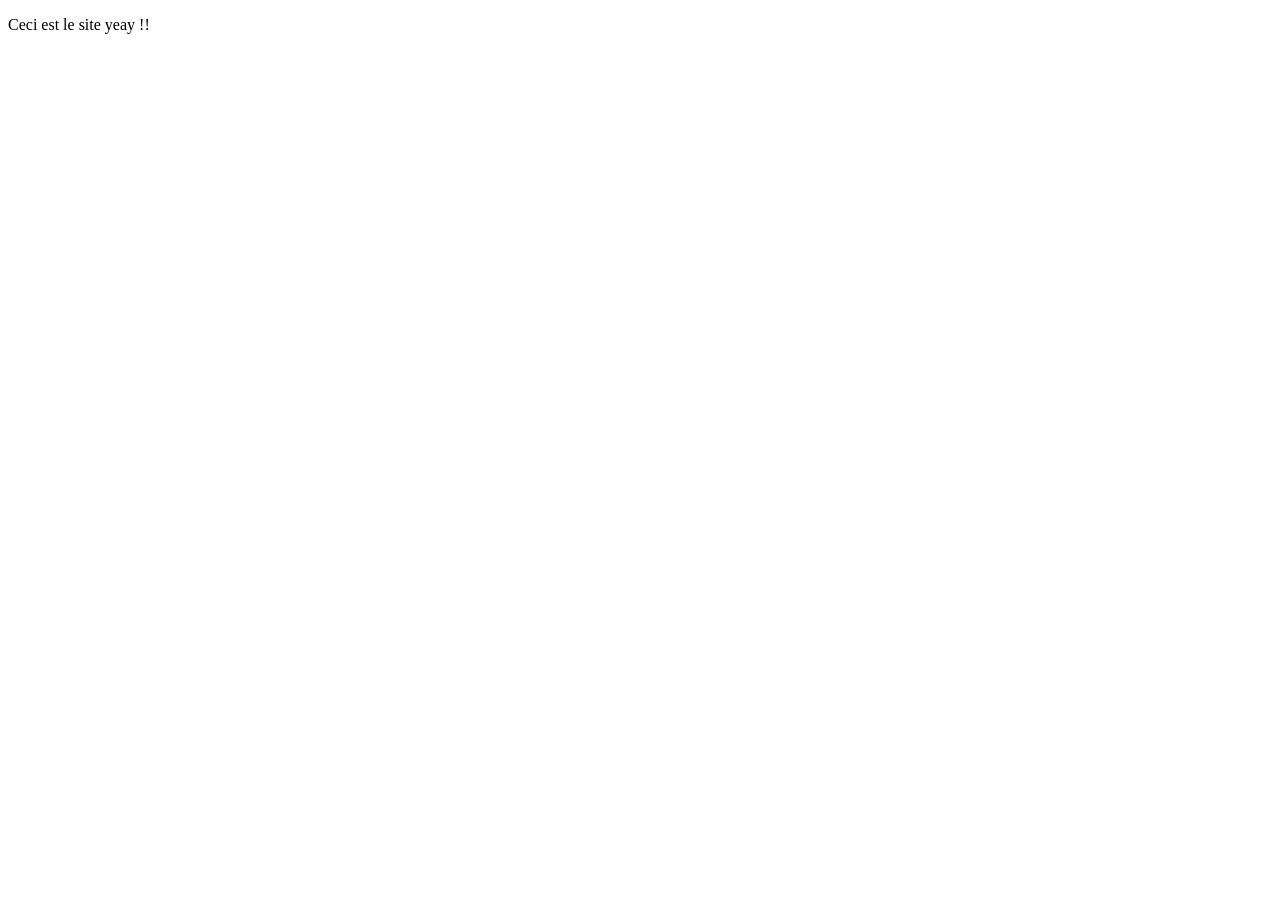
<file: index.html>
<!DOCTYPE html>
<html lang="fr">
<head>
    <meta charset="UTF-8">
    <meta name="viewport" content="width=device-width, initial-scale=1.0">
    <title>Projet World</title>
</head>
<body>
    <p>Ceci est le site yeay !!</p>
</body>
</html>
</file>
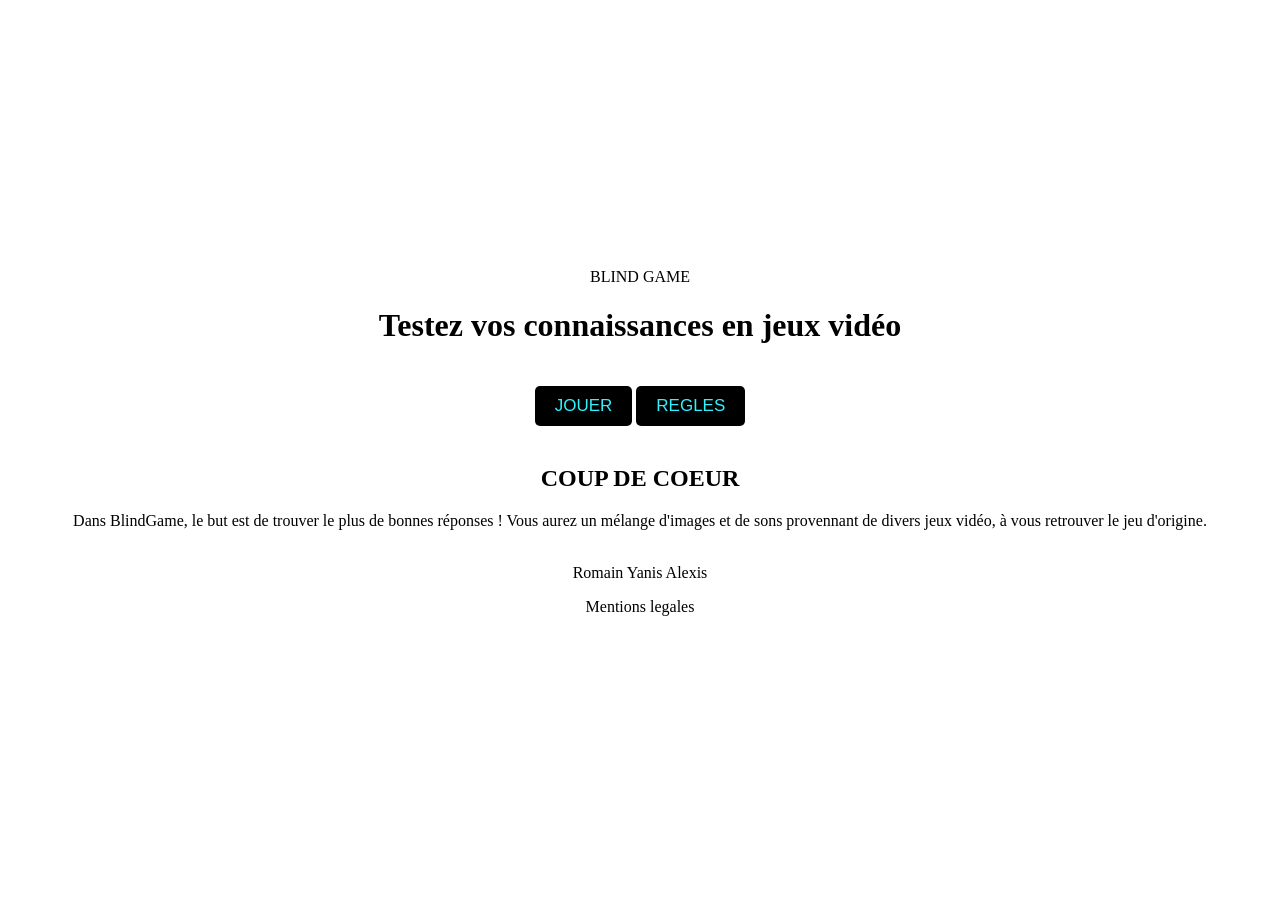
<file: Page/Acceuil.html>
<html>
<head>
    <link rel="stylesheet" href="../Style/style.css">
    <title>BLIND GAME</title>
    <meta>BLIND GAME</meta>    <!-- Entête identique-->
</head>
<body>
    <div>
    <h1> Testez vos connaissances en jeux vidéo</h1>
        <button class="btn">JOUER</button>
        <button class="btn">REGLES</button>
    <h2> COUP DE COEUR</h2>
    <p>Dans BlindGame, le but est de trouver le plus de bonnes réponses ! 
Vous aurez un mélange d'images et de sons provennant de divers jeux vidéo, à vous 
retrouver le jeu d'origine.</p>
<br>
Romain Yanis Alexis   
</body>
<footer>
    <p>Mentions legales</p>
</footer>
</html>
</file>
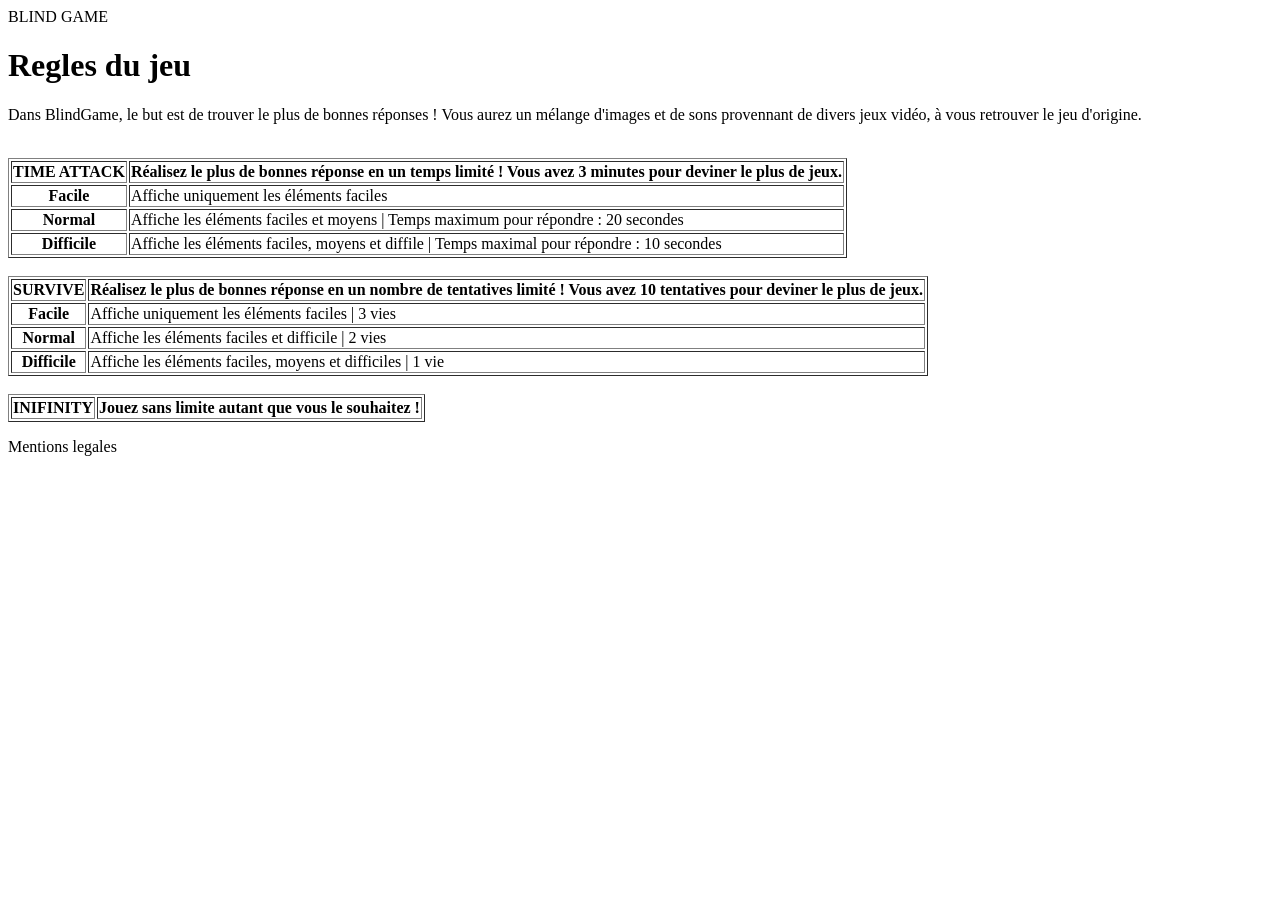
<file: Page/explications.html>
<html>
    <head>
        <title>BLIND GAME</title> <!-- Entête identique-->
        <meta>BLIND GAME</meta>
    </head>
    <body>
        <div>
        <h1>Regles du jeu</h1>
        <p>Dans BlindGame, le but est de trouver le plus de bonnes réponses !
            Vous aurez un mélange d'images et de sons provennant de divers jeux vidéo, à vous
            retrouver le jeu d'origine.</p>
    <br> <!-- Identique sur html-->

<table border="1">    
    <div>
        <tr>
            <th>TIME ATTACK</th>
            <th>Réalisez le plus de bonnes réponse en un temps limité ! Vous avez 3 minutes pour deviner le plus de jeux.</th>
        </tr>
        <tr>
            <th>Facile</th><td>Affiche uniquement les éléments faciles</td>
        </tr>
        <tr>
            <th>Normal</th><td>Affiche les éléments faciles et moyens | Temps maximum pour répondre : 20 secondes</td>
        </tr>
    <tr>
        <th>Difficile</th><td>Affiche les éléments faciles, moyens et diffile | Temps maximal pour répondre : 10 secondes
</td>
    </tr>
</div>
</table>

<br>

<table border="1">
    <tr>
        <th>SURVIVE</th>
        <th>Réalisez le plus de bonnes réponse en un nombre de tentatives limité ! Vous avez 10 tentatives pour deviner le plus de jeux.</th>
    </tr>
    <tr>
        <th>Facile</th><td> Affiche uniquement les éléments faciles | 3 vies</td>
    </tr>
    <tr>
        <th>Normal</th><td> Affiche les éléments faciles et difficile | 2 vies</td>
    </tr>
    <tr>
        <th>Difficile</th><td> Affiche les éléments faciles, moyens et difficiles | 1 vie</td>
    </tr>
</table>

<br>

<Table border="1">
    <tr>
        <th>INIFINITY</th>
        <th>Jouez sans limite autant que vous le souhaitez !</th>
    </tr>

</Table>

</body>
<footer>
    <p>Mentions legales</p>
</footer>
</html>
</file>
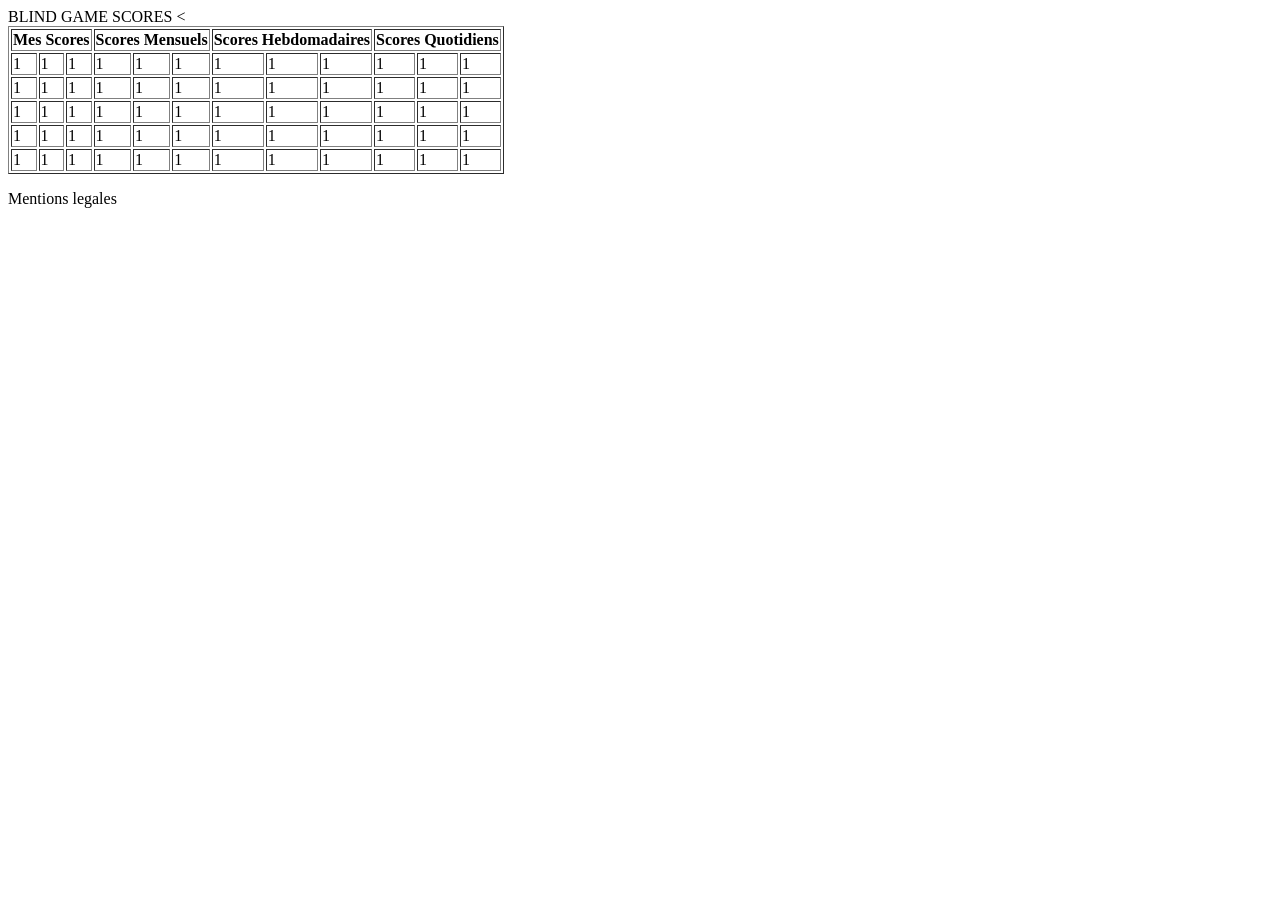
<file: Page/Scores.html>
<html>
    <head>
    <title>BLIND GAME SCORES </title>
    <meta>BLIND GAME SCORES</meta>    <!-- Entête identique-->
</head>
<body></body>
<table border="1">
    <tr>
        <th colspan = "3">Mes Scores</th>
        <th colspan = "3">Scores Mensuels</th>   <!--colspan pour elargir à 3 sous colonnes-->
        <th colspan = "3">Scores Hebdomadaires</th>
        <th colspan = "3"> Scores Quotidiens</th>
    </tr>
    <tr>   <!-- tableau-->
         <td>1</td><td>1</td><td>1</td><td>1</td><td>1</td><td>1</td><td>1</td><td>1</td><td>1</td><td>1</td><td>1</td><td>1</td>
    </tr>
    <tr> 
        <td>1</td><td>1</td><td>1</td><td>1</td><td>1</td><td>1</td><td>1</td><td>1</td><td>1</td><td>1</td><td>1</td><td>1</td>
    </tr>
    <tr>
        <td>1</td><td>1</td><td>1</td><td>1</td><td>1</td><td>1</td><td>1</td><td>1</td><td>1</td><td>1</td><td>1</td><td>1</td>               
    </tr>
    <tr>
        <td>1</td><td>1</td><td>1</td><td>1</td><td>1</td><td>1</td><td>1</td><td>1</td><td>1</td><td>1</td><td>1</td><td>1</td>
    </tr>
    <tr>
        <td>1</td><td>1</td><td>1</td><td>1</td><td>1</td><td>1</td><td>1</td><td>1</td><td>1</td><td>1</td><td>1</td><td>1</td>    <
    </tr>

</table>

</body>
<footer>
    <p>Mentions legales</p>
</footer>
</html>
</file>
<file: Style/style.css>
body, html {
    height: 100%;
    margin: 0;
    display: flex;
    flex-direction: column;
    justify-content: center;
    align-items: center;
    text-align: center;
}

.tableau {
    border: 1px solid black;
    height: 90vh;
    width: 90vh;
}

#gameSelect0, #gameSelect1, #gameSelect2, #gameFunction, #gameEnd1, #gameEnd2, #reset , #gameFunction2 {
    display: none;
}

#question {
    height: 60vh;
    max-height: 60vh;
    max-width: 50vh;
    display: flex;
    justify-content: center;
    align-items: center;
    margin: 20px auto;
}

#question img, #question audio {
    max-width: 100%;
    max-height: 100%;
    object-fit: contain;
}



button {
    background-color: black ;
    color: rgb(49, 241, 255);
    padding: 10px 20px;
    margin: 20px auto;
    display: block; 
    border: none;
    border-radius: 5px;
    display: inline-block;
    font-size: 17px;
    cursor: pointer ;
    
}
</file>
